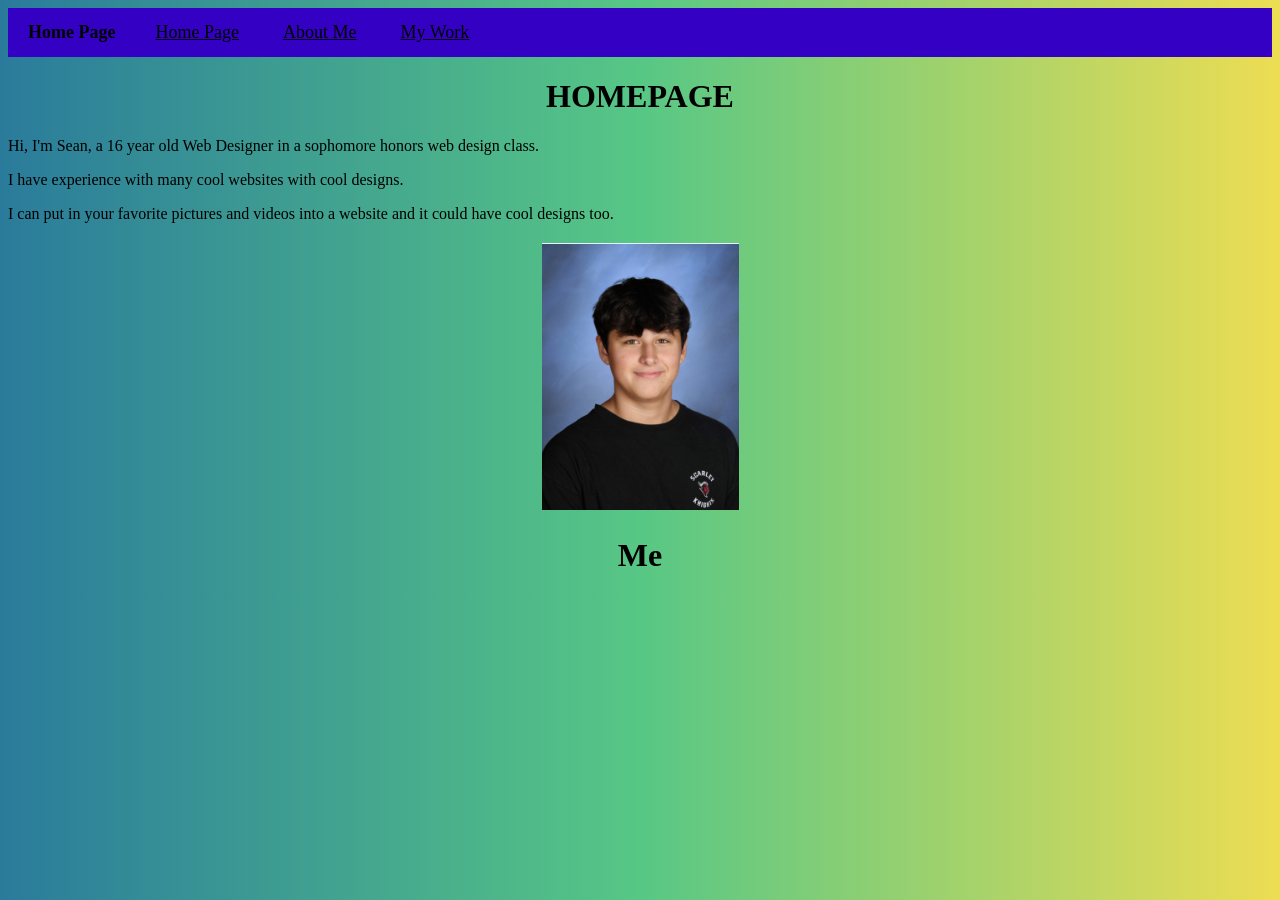
<file: index.html>
<!DOCTYPE html>
<html lang="en">
<head>
    <meta charset="UTF-8">
    <meta name="viewport" content="width=device-width, initial-scale=1.0">
    <title>My Portfolio</title>
    <link rel="stylesheet" href="style.css">
</head>
<body>
    <nav class="menu-bar">
        <div class="group">
            <a class="item title">Home Page</a>
        </div>
        <div class="group">
            <a class="item" href="index.html">Home Page</a>
            <a class="item" href="about.html">About Me</a>
            <a class="item" href="work.html">My Work</a>
  </div>
</nav>
<h1 id="home-header">HOMEPAGE</h1>

<p id="home-text">Hi, I'm Sean, a 16 year old Web Designer in a sophomore honors web design class.</p>
<p id="home-text">I have experience with many cool websites with cool designs.</p>
<p id="home-text">I can put in your favorite pictures and videos into a website and it could have cool designs too.</p>
<h2 id="home-image"><img src="Screenshot 2026-01-13 090638.png" alt=""><h2>
    <h1 id="home-image">Me</h1>
</body>
</html>
</file>
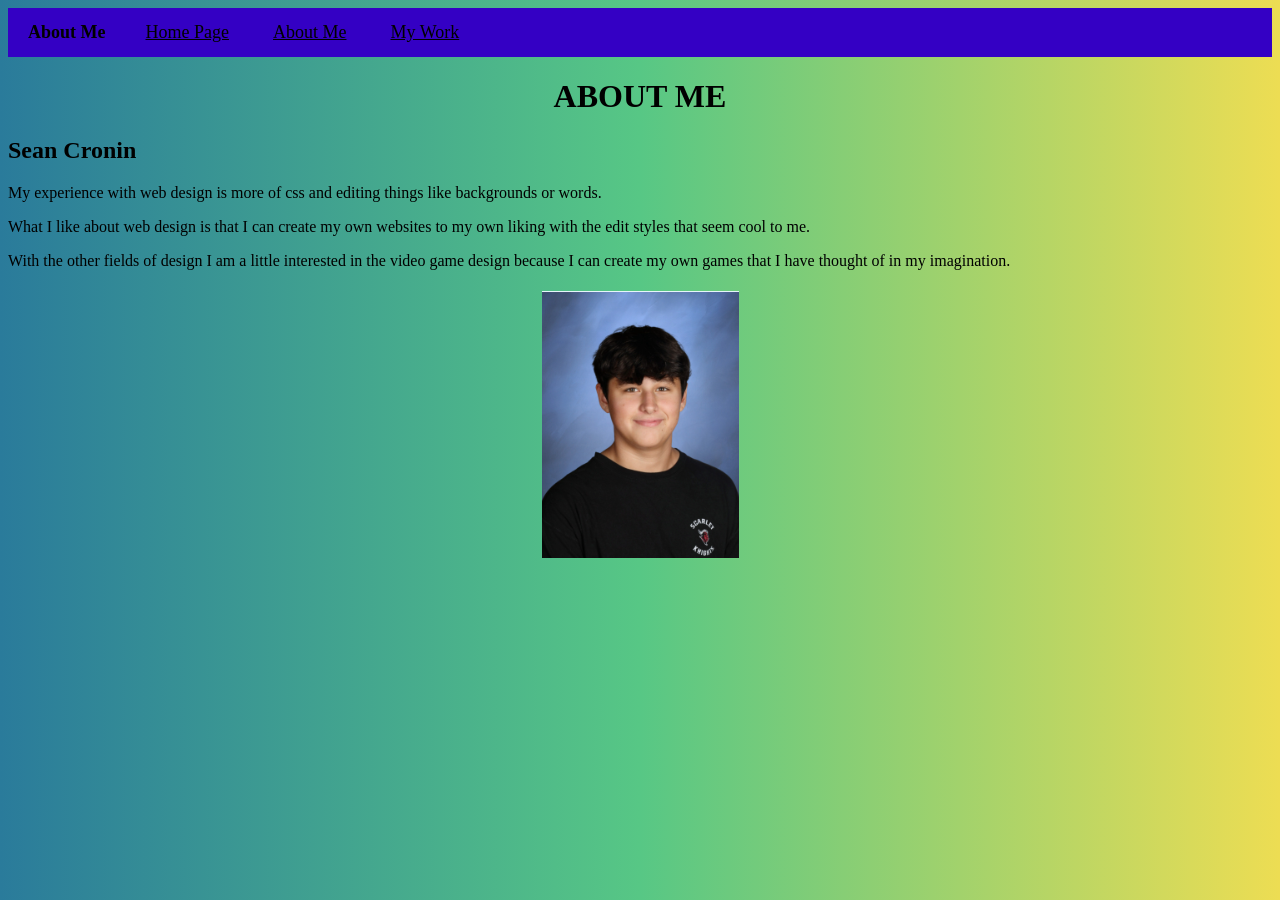
<file: about.html>
<!DOCTYPE html>
<html lang="en">
<head>
    <meta charset="UTF-8">
    <meta name="viewport" content="width=device-width, initial-scale=1.0">
    <title>About Me</title>
    <link rel="stylesheet" href="style.css">
</head>
<body>
    <nav class="menu-bar">
  <div class="group">
    <a class="item title">About Me</a>
  </div>
  <div class="group">
    <a class="item" href="index.html">Home Page</a>
    <a class="item" href="about.html">About Me</a>
    <a class="item" href="work.html">My Work</a>
  </div>
</nav>
<h1 id="about-header">ABOUT ME</h1>
<h2>Sean Cronin</h2>
<p>My experience with web design is more of css and editing things like backgrounds or words.</p>
<p>What I like about web design is that I can create my own websites to my own liking with the edit styles that seem cool to me.</p>
<p>With the other fields of design I am a little interested in the video game design because I can create my own games that I have thought of in my imagination.</p>

<h1 id="home-image"><img src="Screenshot 2026-01-13 090638.png" alt=""><h1>
    
</body>
</html>
</file>
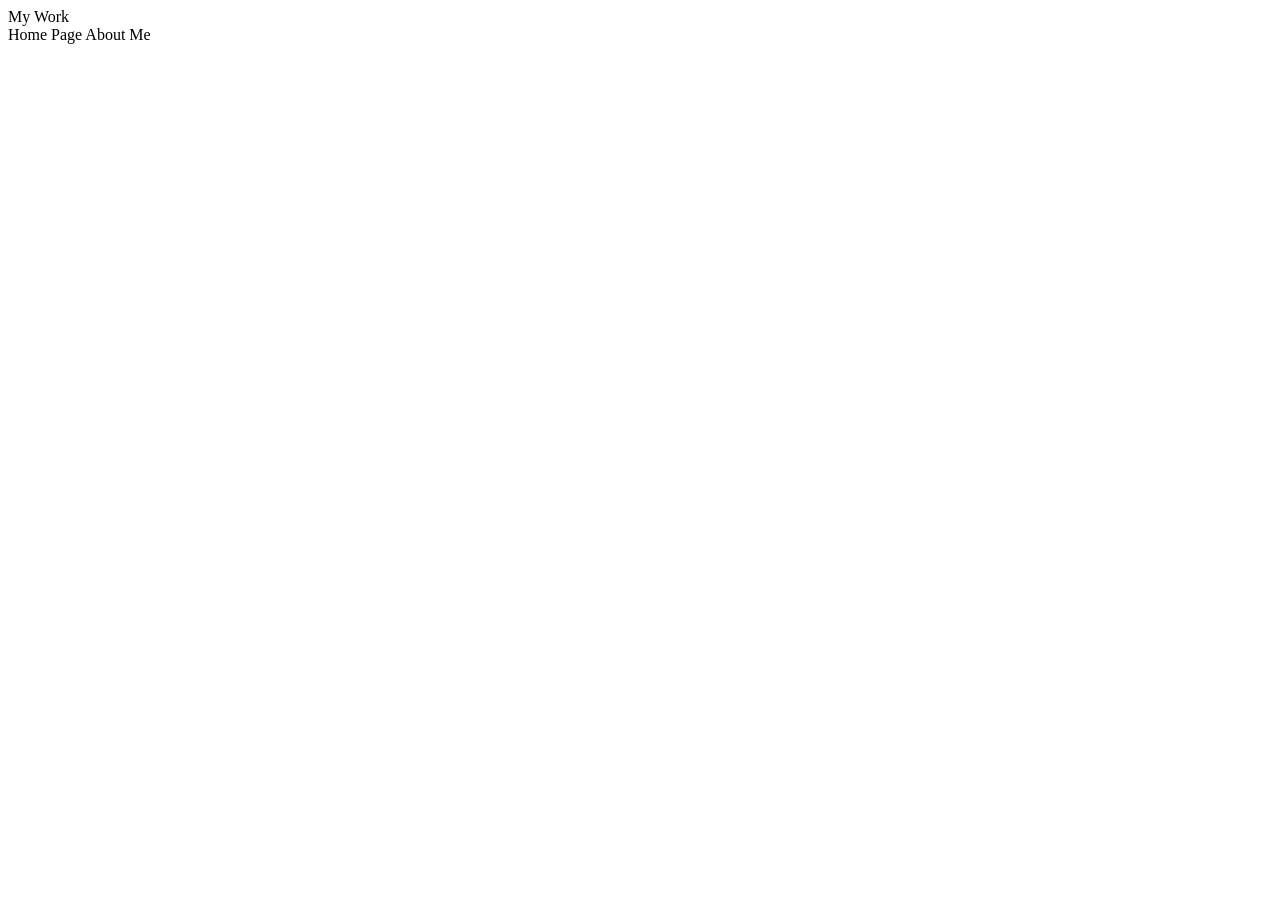
<file: mywork.html>
<!DOCTYPE html>
<html lang="en">
<head>
    <meta charset="UTF-8">
    <meta name="viewport" content="width=device-width, initial-scale=1.0">
    <title>my Work</title>
</head>
<body>
    <nav class="menu-bar">
  <div class="group">
    <a class="item title">My Work</a>
  </div>
  <div class="group">
    <a class="item">Home Page</a>
    <a class="item">About Me</a>
  </div>
</nav>
</body>
</html>
</file>
<file: style.css>
.menu-bar {
  background-color: #3400c4;
  display: flex;
  justify-content: flex-start;
  box-sizing: border-box;
}

.item {
  color: rgb(0, 0, 0);
  background-color: transparent;
  font-size: 18px;
  display: inline-block;
  box-sizing: border-box;
  padding: 14px 20px;
}

.item.title {
  font-weight: 600;
}

.item:hover {
  background-color: rgba(0, 0, 0, 0.1);
}

  a {
    position: relative;
  }
  
  a::before {
    content: '';
    position: absolute;
    bottom: 0;
    left: 0;
    width: 0;
    height: 4px;
    background: linear-gradient(90deg, #F1C40F, #E74C3C);
    border-radius: 0;
    transition: all 0.5s ease-in-out;
  }
  
  a:hover::before {
    width: 100%;
    border-radius: 50%;
  }

  body {
    background: #2A7B9B;
    background: linear-gradient(90deg,rgba(42, 123, 155, 1) 0%, rgba(87, 199, 133, 1) 50%, rgba(237, 221, 83, 1) 100%);
  }

  #home-header {
    text-align: center;
  }

  #home-image {
    text-align: center;
  }

  #home-text {
    border: 3cm;
  }

  #about-header {
    text-align: center;
  }

  #work-header {
    text-align: center;
  }
</file>
